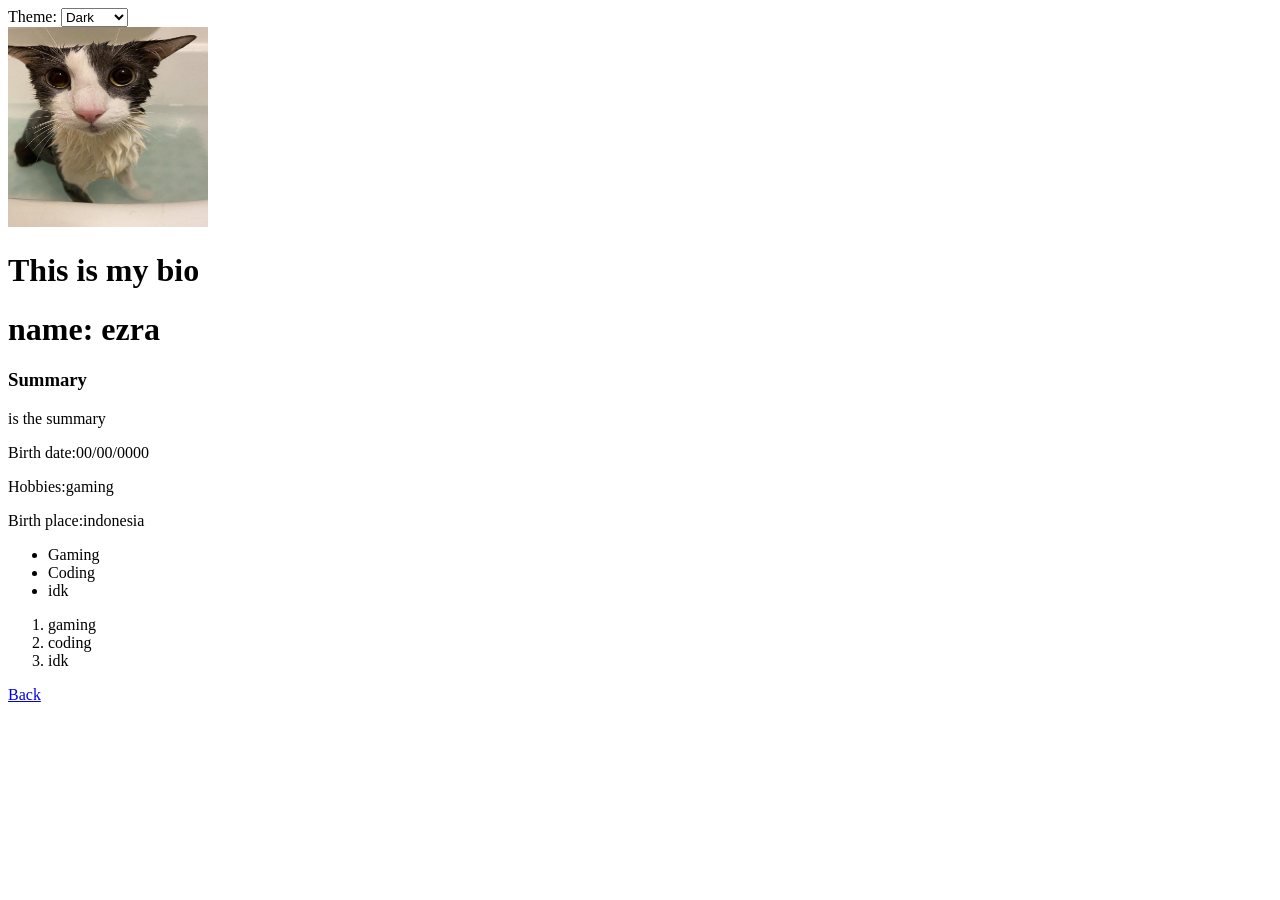
<file: visualstudiocode/html/index.html>
<!DOCTYPE html>
<html>
    <head>
        <title>bio</title>
        <link rel="stylesheet" href="C:\Users\ezran\OneDrive\Dokumen\visualstudiocode\css\style.css">
    </head>
    <body>
            <div class="theme-box">
                <label for="theme-selection">Theme:</label>
                <select id="theme-selection" onchange="changeTheme(this.value)">
                <option>Dark</option>
                <option>Light</option>
                <option>System</option>
                </select>
            </div>
            <div class="card">
            <div class="profilepicture">
            <img src="d09.jpg" width="200" height="200">
            </div>
             <h1>This is my bio</h1>
             <h1>name: ezra</h1>
             <h3>Summary</h3>
             <p>is the summary</p>
             <p>Birth date:00/00/0000</p>
             <p>Hobbies:gaming</p>
             <p>Birth place:indonesia</p>
         <div class="list">
         <ul>
             <li>Gaming</li>
             <li>Coding</li>
             <li>idk</li>
         </ul>
         <ol>
             <li>gaming</li>
             <li>coding</li>
             <li>idk</li>
         </ol>
         </div>
             <div class="button">
             <a href="link.html">Back</a>
         </div>
         </div>
         <script>
           function changeTheme(choice) {
        let body = document.body;

        if (choice === "dark") {
            body.className = "dark";        
        } else if (choice === "light") {
            body.className = "light";       
        } else {
            body.className = "";            
        }
    }            
        </script>
    </body>
</html>
</file>
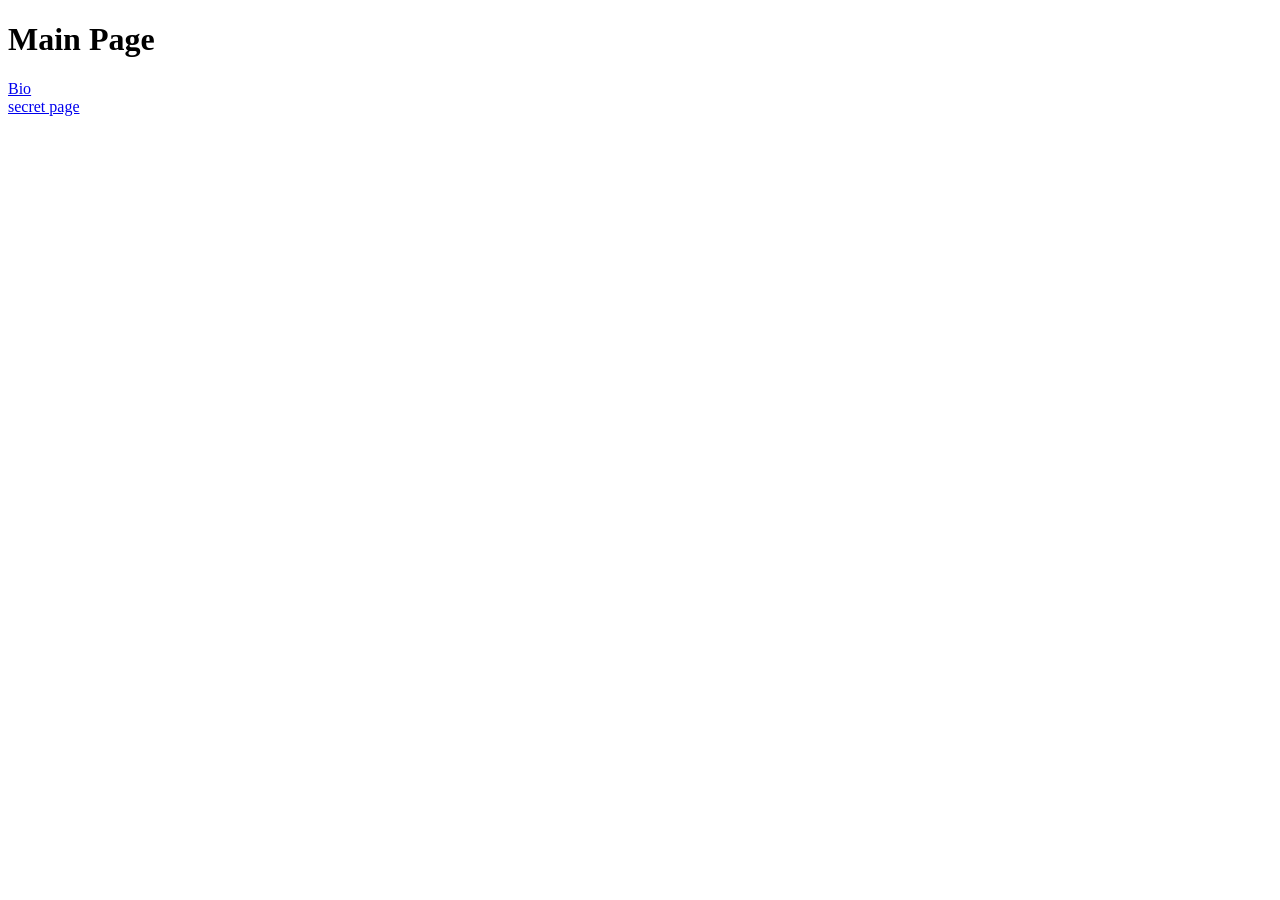
<file: visualstudiocode/html/link.html>
<!Doctype html>
<head>
    <link rel="stylesheet" href="C:\Users\ezran\OneDrive\Dokumen\visualstudiocode\css\home.css">
    <title>Page</title>
</head>
    <body>
        <div class="title">
            <h1>Main Page</h1>
        </div>
        <div class="bio">
            <a href="index.html">Bio</a>
        </div>
        <div class="secret">
            <a href="kentut.html">secret page</a>
        </div>
    </body>
</html>
</file>
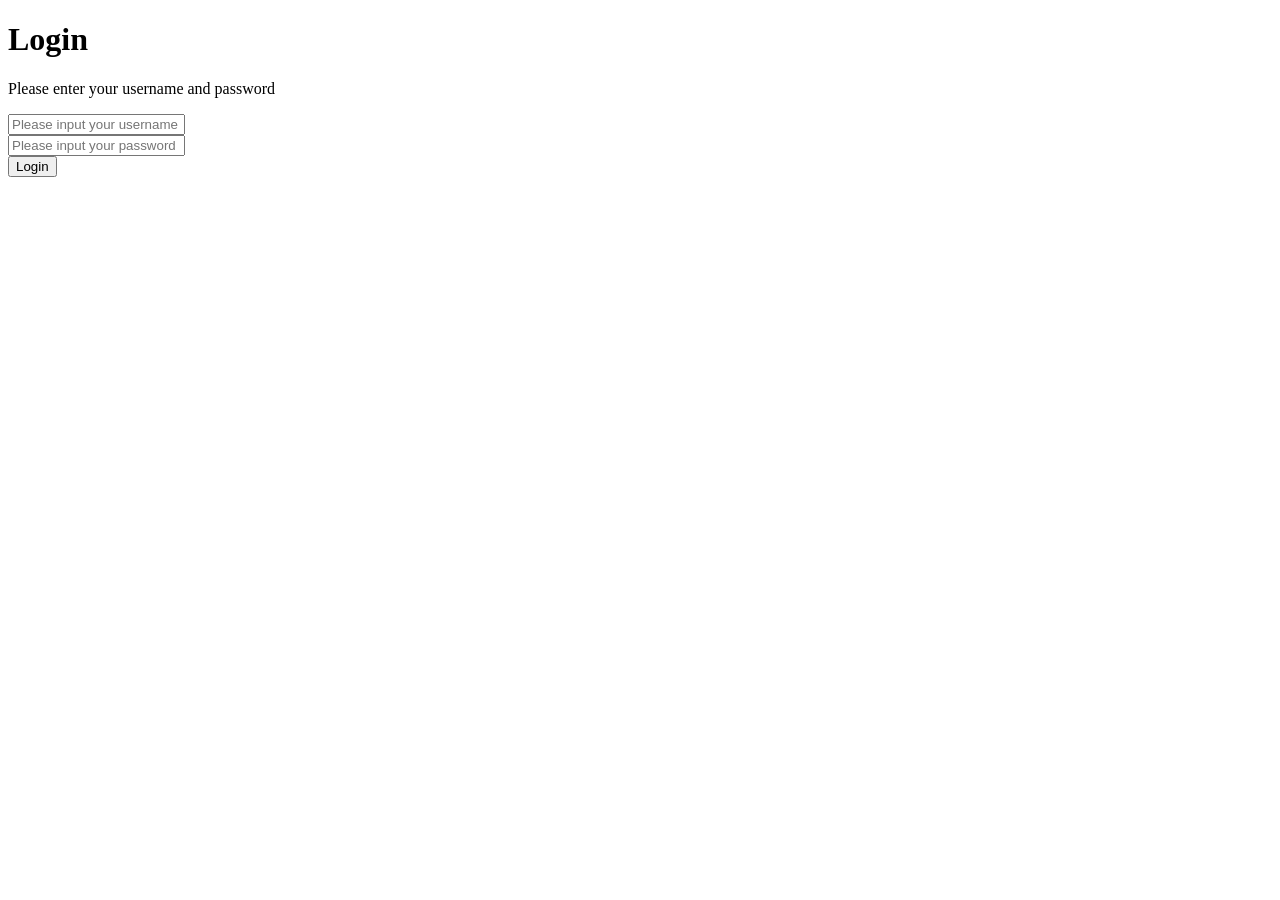
<file: visualstudiocode/html/login.html>
<!DOCTYPE HTML>
<html>
<head>
    <title>Login</title>
    
    <link rel="stylesheet" href="C:\Users\ezran\OneDrive\Dokumen\visualstudiocode\css\login.css">
</head>
<body>
    <div class="login-card">
        <div class="heading">
            <h1>Login</h1>
            <p>Please enter your username and password</p>
        </div>

        <form id="login-form" class="login-form">
            <div class="input-group">
                <input type="text" id="username" name="username" class="input-field" placeholder="Please input your username" required>
            </div>

            <div class="input-group">
                <input type="password" id="password" name="password" class="input-field" placeholder="Please input your password" required>
            </div>

            <button onclick="hiVisitors()" type="submit" class="submit-btn">Login</button>
        </form>
    </div>

    
    <script src="C:\Users\ezran\OneDrive\Dokumen\visualstudiocode\javascript\script.js"></script>
</body>
</html>
</file>
